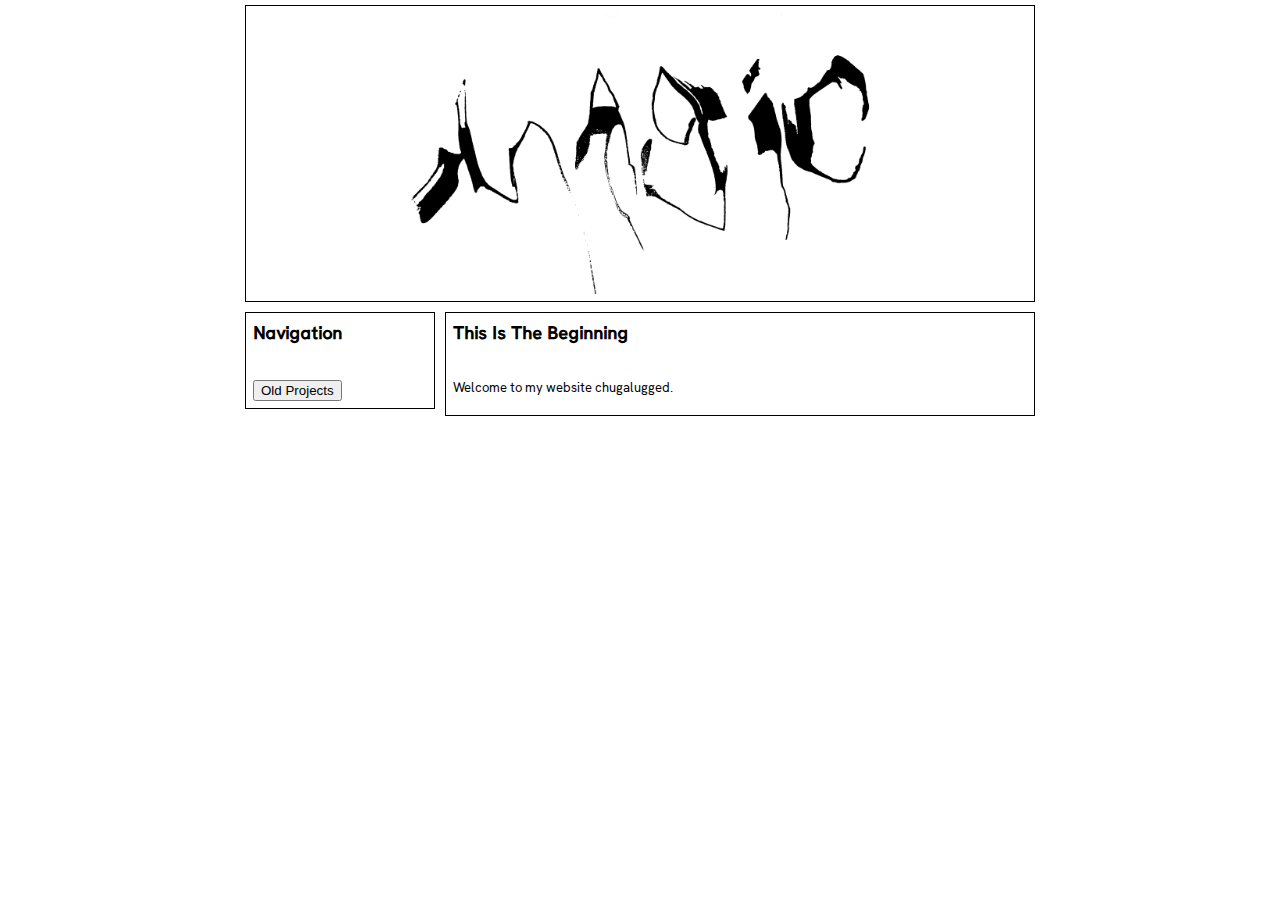
<file: zg008-r1/index.html>
<!doctype html>
<html lang="en-US">
	<head>
		<meta charset="utf-8" />
    		<meta name="viewport" content="width=device-width" />
    		<title>New Page</title>
   		<link href="styles/style.css" rel="stylesheet" /
  	</head>


	<body>
		<div class="page-centering">

			<div class="total-column-placement">
			<div class="columns">

				<div class="banner-column">
					<div class="banner">
						<image src="images/magic-banner.png" alt="This is the banner image." width="500px"></image>
					</div>
				</div>
				<div class="left-column">
					<div class="index">
						<h3>Navigation</h3>
						<button onclick="window.location.href='lost-projects.html';">Old Projects</button>
					</div>
				</div>
				
				<div class="right-column">
					<div class="content">
						<h3>This Is The Beginning</h3>
						<p>Welcome to my website chugalugged.</p>
					</div>
				</div>
			</div>
			</div>
		</div>

	</body>
</file>
<file: zg008-r1/styles/style.css>
@font-face {
	font-family: "Grotesk-Regular";
	src: url("../fonts/HKGrotesk-Regular.woff") format("woff");
}

@font-face {
        font-family: "Grotesk-MediumItalic";
        src: url("../fonts/HKGrotesk-MediumItalic.woff") format("woff");
}

:root {
    --backdrop_color: rgba(255, 255, 255, 1);
    --border_color_1: rgba(0, 0, 0, 1);
    --border_color_2: rgba(0, 0, 0, 1);	
    --text_box_color: rgba(255, 255, 255, 1);
    --header_text_color: #2c3027;
    --text_color: rgba(0, 0, 0, 1);
}

body {
	font-family:Grotesk-Regular;
	font-size:11px;
	line-height:15px;
/*	background-image:url(../images/subtle-dots-black.png);*/
	background-color: var(--backdrop_color);
}

.page-centering {
	display: flex;
	align-items: center;
	justify-content: center;
}
.total-column-placement {
	position: absolute;
	top: 0px;
}
.columns {
	display: grid;
  	grid-template-columns: 200px 600px;
	gap:0px;
}

.banner-column{
	grid-column-start: 1;
  	grid-column-end: 3;
}

.left-column {
	grid-column-start: 1;
  	grid-column-end: 2;
}

.right-column {
	grid-column-start: 2;
  	grid-column-end: 3;
}

.banner{
	display: flex;
        align-items: center;
        justify-content: center;
        padding:7px;
        margin:5px; /*distance between boxes vertically*/
        border-left:1px solid var(--border_color_1);
        border-top:1px solid var(--border_color_1);
        border-right:1px solid var(--border_color_2);
        border-bottom:1px solid var(--border_color_2);
	background-size:cover;
/*	background-image:url(../images/sinew-miracle-banner.png);*/
        background-color: var(--text_box_color);
}

.index, .content{
	padding:7px;
	margin:5px; /*distance between boxes vertically*/ 
	border-left:1px solid var(--border_color_1);
        border-top:1px solid var(--border_color_1);
        border-right:1px solid var(--border_color_2);
        border-bottom:1px solid var(--border_color_2);
	background-color: var(--text_box_color);
}

h3 {
	font-family:Grotesk-MediumItalic;
	transform: skew(8deg); /*unitalicize the italics*/
	color: var(--text_color);
	font-size: large;
	margin-top: 5px;
	margin-bottom: 40px;
}

p {
	font-family:Grotesk-Regular;
	color: var(--text_color);
	font-size: small;
	margin-top: 0px;
}
</file>
